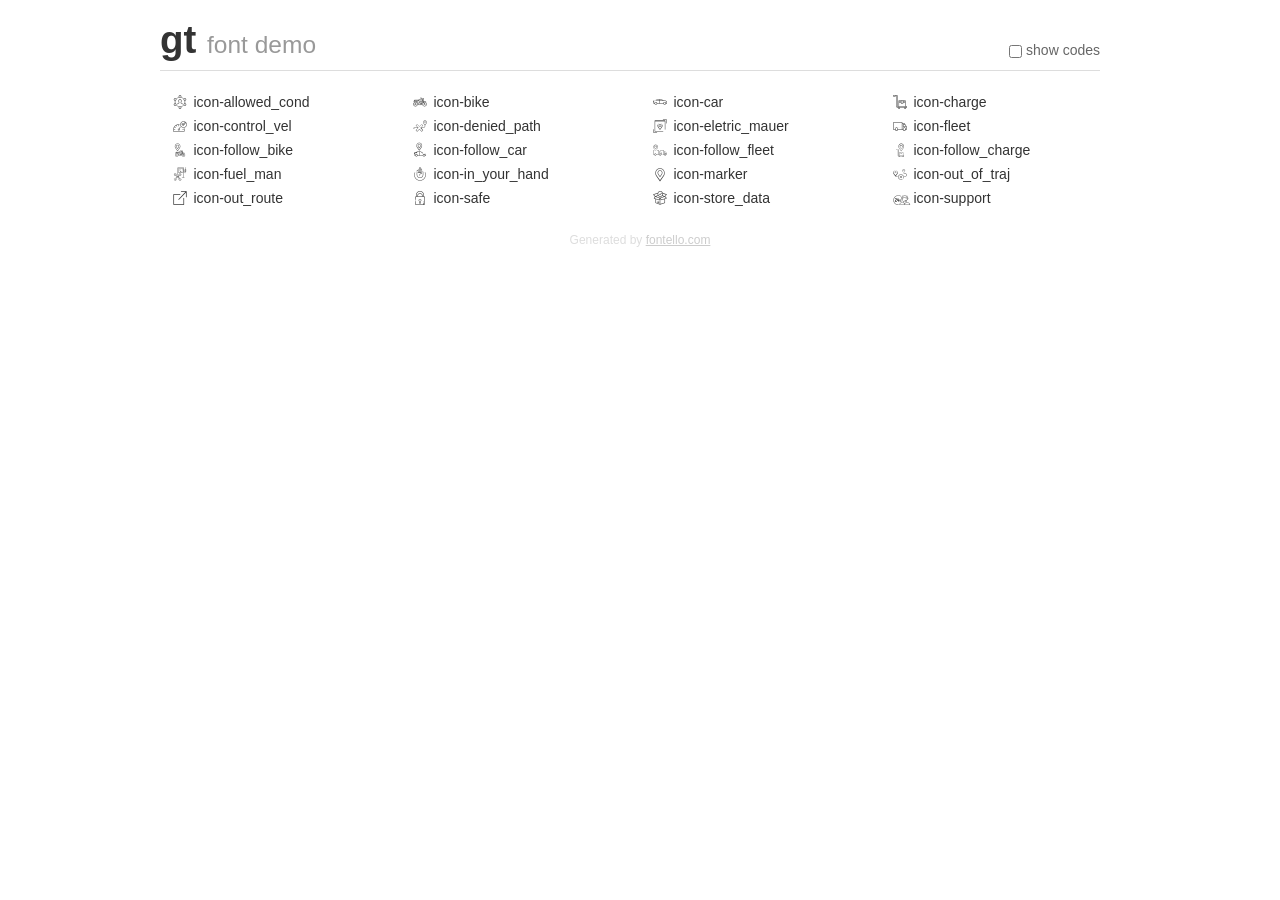
<file: crud_simples/ProjetoTeste/public/fonts/gticon/demo.html>
<!DOCTYPE html>
<html>
  <head><!--[if lt IE 9]><script language="javascript" type="text/javascript" src="//html5shim.googlecode.com/svn/trunk/html5.js"></script><![endif]-->
    <meta charset="UTF-8"><style>/*
 * Bootstrap v2.2.1
 *
 * Copyright 2012 Twitter, Inc
 * Licensed under the Apache License v2.0
 * http://www.apache.org/licenses/LICENSE-2.0
 *
 * Designed and built with all the love in the world @twitter by @mdo and @fat.
 */
.clearfix {
  *zoom: 1;
}
.clearfix:before,
.clearfix:after {
  display: table;
  content: "";
  line-height: 0;
}
.clearfix:after {
  clear: both;
}
html {
  font-size: 100%;
  -webkit-text-size-adjust: 100%;
  -ms-text-size-adjust: 100%;
}
a:focus {
  outline: thin dotted #333;
  outline: 5px auto -webkit-focus-ring-color;
  outline-offset: -2px;
}
a:hover,
a:active {
  outline: 0;
}
button,
input,
select,
textarea {
  margin: 0;
  font-size: 100%;
  vertical-align: middle;
}
button,
input {
  *overflow: visible;
  line-height: normal;
}
button::-moz-focus-inner,
input::-moz-focus-inner {
  padding: 0;
  border: 0;
}
body {
  margin: 0;
  font-family: "Helvetica Neue", Helvetica, Arial, sans-serif;
  font-size: 14px;
  line-height: 20px;
  color: #333;
  background-color: #fff;
}
a {
  color: #08c;
  text-decoration: none;
}
a:hover {
  color: #005580;
  text-decoration: underline;
}
.row {
  margin-left: -20px;
  *zoom: 1;
}
.row:before,
.row:after {
  display: table;
  content: "";
  line-height: 0;
}
.row:after {
  clear: both;
}
[class*="span"] {
  float: left;
  min-height: 1px;
  margin-left: 20px;
}
.container,
.navbar-static-top .container,
.navbar-fixed-top .container,
.navbar-fixed-bottom .container {
  width: 940px;
}
.span12 {
  width: 940px;
}
.span11 {
  width: 860px;
}
.span10 {
  width: 780px;
}
.span9 {
  width: 700px;
}
.span8 {
  width: 620px;
}
.span7 {
  width: 540px;
}
.span6 {
  width: 460px;
}
.span5 {
  width: 380px;
}
.span4 {
  width: 300px;
}
.span3 {
  width: 220px;
}
.span2 {
  width: 140px;
}
.span1 {
  width: 60px;
}
[class*="span"].pull-right,
.row-fluid [class*="span"].pull-right {
  float: right;
}
.container {
  margin-right: auto;
  margin-left: auto;
  *zoom: 1;
}
.container:before,
.container:after {
  display: table;
  content: "";
  line-height: 0;
}
.container:after {
  clear: both;
}
p {
  margin: 0 0 10px;
}
.lead {
  margin-bottom: 20px;
  font-size: 21px;
  font-weight: 200;
  line-height: 30px;
}
small {
  font-size: 85%;
}
h1 {
  margin: 10px 0;
  font-family: inherit;
  font-weight: bold;
  line-height: 20px;
  color: inherit;
  text-rendering: optimizelegibility;
}
h1 small {
  font-weight: normal;
  line-height: 1;
  color: #999;
}
h1 {
  line-height: 40px;
}
h1 {
  font-size: 38.5px;
}
h1 small {
  font-size: 24.5px;
}
body {
  margin-top: 90px;
}
.header {
  position: fixed;
  top: 0;
  left: 50%;
  margin-left: -480px;
  background-color: #fff;
  border-bottom: 1px solid #ddd;
  padding-top: 10px;
  z-index: 10;
}
.footer {
  color: #ddd;
  font-size: 12px;
  text-align: center;
  margin-top: 20px;
}
.footer a {
  color: #ccc;
  text-decoration: underline;
}
.the-icons {
  font-size: 14px;
  line-height: 24px;
}
.switch {
  position: absolute;
  right: 0;
  bottom: 10px;
  color: #666;
}
.switch input {
  margin-right: 0.3em;
}
.codesOn .i-name {
  display: none;
}
.codesOn .i-code {
  display: inline;
}
.i-code {
  display: none;
}
@font-face {
      font-family: 'gt';
      src: url('./font/gt.eot?67200589');
      src: url('./font/gt.eot?67200589#iefix') format('embedded-opentype'),
           url('./font/gt.woff?67200589') format('woff'),
           url('./font/gt.ttf?67200589') format('truetype'),
           url('./font/gt.svg?67200589#gt') format('svg');
      font-weight: normal;
      font-style: normal;
    }
     
     
    .demo-icon
    {
      font-family: "gt";
      font-style: normal;
      font-weight: normal;
      speak: none;
     
      display: inline-block;
      text-decoration: inherit;
      width: 1em;
      margin-right: .2em;
      text-align: center;
      /* opacity: .8; */
     
      /* For safety - reset parent styles, that can break glyph codes*/
      font-variant: normal;
      text-transform: none;
     
      /* fix buttons height, for twitter bootstrap */
      line-height: 1em;
     
      /* Animation center compensation - margins should be symmetric */
      /* remove if not needed */
      margin-left: .2em;
     
      /* You can be more comfortable with increased icons size */
      /* font-size: 120%; */
     
      /* Font smoothing. That was taken from TWBS */
      -webkit-font-smoothing: antialiased;
      -moz-osx-font-smoothing: grayscale;
     
      /* Uncomment for 3D effect */
      /* text-shadow: 1px 1px 1px rgba(127, 127, 127, 0.3); */
    }
     </style>
    <link rel="stylesheet" href="css/animation.css"><!--[if IE 7]><link rel="stylesheet" href="css/" + font.fontname + "-ie7.css"><![endif]-->
    <script>
      function toggleCodes(on) {
        var obj = document.getElementById('icons');
      
        if (on) {
          obj.className += ' codesOn';
        } else {
          obj.className = obj.className.replace(' codesOn', '');
        }
      }
      
    </script>
  </head>
  <body>
    <div class="container header">
      <h1>gt <small>font demo</small></h1>
      <label class="switch">
        <input type="checkbox" onclick="toggleCodes(this.checked)">show codes
      </label>
    </div>
    <div class="container" id="icons">
      <div class="row">
        <div class="the-icons span3" title="Code: 0xe800"><i class="demo-icon icon-allowed_cond">&#xe800;</i> <span class="i-name">icon-allowed_cond</span><span class="i-code">0xe800</span></div>
        <div class="the-icons span3" title="Code: 0xe801"><i class="demo-icon icon-bike">&#xe801;</i> <span class="i-name">icon-bike</span><span class="i-code">0xe801</span></div>
        <div class="the-icons span3" title="Code: 0xe802"><i class="demo-icon icon-car">&#xe802;</i> <span class="i-name">icon-car</span><span class="i-code">0xe802</span></div>
        <div class="the-icons span3" title="Code: 0xe803"><i class="demo-icon icon-charge">&#xe803;</i> <span class="i-name">icon-charge</span><span class="i-code">0xe803</span></div>
      </div>
      <div class="row">
        <div class="the-icons span3" title="Code: 0xe804"><i class="demo-icon icon-control_vel">&#xe804;</i> <span class="i-name">icon-control_vel</span><span class="i-code">0xe804</span></div>
        <div class="the-icons span3" title="Code: 0xe805"><i class="demo-icon icon-denied_path">&#xe805;</i> <span class="i-name">icon-denied_path</span><span class="i-code">0xe805</span></div>
        <div class="the-icons span3" title="Code: 0xe806"><i class="demo-icon icon-eletric_mauer">&#xe806;</i> <span class="i-name">icon-eletric_mauer</span><span class="i-code">0xe806</span></div>
        <div class="the-icons span3" title="Code: 0xe807"><i class="demo-icon icon-fleet">&#xe807;</i> <span class="i-name">icon-fleet</span><span class="i-code">0xe807</span></div>
      </div>
      <div class="row">
        <div class="the-icons span3" title="Code: 0xe808"><i class="demo-icon icon-follow_bike">&#xe808;</i> <span class="i-name">icon-follow_bike</span><span class="i-code">0xe808</span></div>
        <div class="the-icons span3" title="Code: 0xe809"><i class="demo-icon icon-follow_car">&#xe809;</i> <span class="i-name">icon-follow_car</span><span class="i-code">0xe809</span></div>
        <div class="the-icons span3" title="Code: 0xe80a"><i class="demo-icon icon-follow_fleet">&#xe80a;</i> <span class="i-name">icon-follow_fleet</span><span class="i-code">0xe80a</span></div>
        <div class="the-icons span3" title="Code: 0xe80b"><i class="demo-icon icon-follow_charge">&#xe80b;</i> <span class="i-name">icon-follow_charge</span><span class="i-code">0xe80b</span></div>
      </div>
      <div class="row">
        <div class="the-icons span3" title="Code: 0xe80c"><i class="demo-icon icon-fuel_man">&#xe80c;</i> <span class="i-name">icon-fuel_man</span><span class="i-code">0xe80c</span></div>
        <div class="the-icons span3" title="Code: 0xe80d"><i class="demo-icon icon-in_your_hand">&#xe80d;</i> <span class="i-name">icon-in_your_hand</span><span class="i-code">0xe80d</span></div>
        <div class="the-icons span3" title="Code: 0xe80e"><i class="demo-icon icon-marker">&#xe80e;</i> <span class="i-name">icon-marker</span><span class="i-code">0xe80e</span></div>
        <div class="the-icons span3" title="Code: 0xe80f"><i class="demo-icon icon-out_of_traj">&#xe80f;</i> <span class="i-name">icon-out_of_traj</span><span class="i-code">0xe80f</span></div>
      </div>
      <div class="row">
        <div class="the-icons span3" title="Code: 0xe810"><i class="demo-icon icon-out_route">&#xe810;</i> <span class="i-name">icon-out_route</span><span class="i-code">0xe810</span></div>
        <div class="the-icons span3" title="Code: 0xe811"><i class="demo-icon icon-safe">&#xe811;</i> <span class="i-name">icon-safe</span><span class="i-code">0xe811</span></div>
        <div class="the-icons span3" title="Code: 0xe812"><i class="demo-icon icon-store_data">&#xe812;</i> <span class="i-name">icon-store_data</span><span class="i-code">0xe812</span></div>
        <div class="the-icons span3" title="Code: 0xe813"><i class="demo-icon icon-support">&#xe813;</i> <span class="i-name">icon-support</span><span class="i-code">0xe813</span></div>
      </div>
    </div>
    <div class="container footer">Generated by <a href="http://fontello.com">fontello.com</a></div>
  </body>
</html>
</file>
<file: crud_simples/ProjetoTeste/public/fonts/gticon/css/animation.css>
/*
   Animation example, for spinners
*/
.animate-spin {
  -moz-animation: spin 2s infinite linear;
  -o-animation: spin 2s infinite linear;
  -webkit-animation: spin 2s infinite linear;
  animation: spin 2s infinite linear;
  display: inline-block;
}
@-moz-keyframes spin {
  0% {
    -moz-transform: rotate(0deg);
    -o-transform: rotate(0deg);
    -webkit-transform: rotate(0deg);
    transform: rotate(0deg);
  }

  100% {
    -moz-transform: rotate(359deg);
    -o-transform: rotate(359deg);
    -webkit-transform: rotate(359deg);
    transform: rotate(359deg);
  }
}
@-webkit-keyframes spin {
  0% {
    -moz-transform: rotate(0deg);
    -o-transform: rotate(0deg);
    -webkit-transform: rotate(0deg);
    transform: rotate(0deg);
  }

  100% {
    -moz-transform: rotate(359deg);
    -o-transform: rotate(359deg);
    -webkit-transform: rotate(359deg);
    transform: rotate(359deg);
  }
}
@-o-keyframes spin {
  0% {
    -moz-transform: rotate(0deg);
    -o-transform: rotate(0deg);
    -webkit-transform: rotate(0deg);
    transform: rotate(0deg);
  }

  100% {
    -moz-transform: rotate(359deg);
    -o-transform: rotate(359deg);
    -webkit-transform: rotate(359deg);
    transform: rotate(359deg);
  }
}
@-ms-keyframes spin {
  0% {
    -moz-transform: rotate(0deg);
    -o-transform: rotate(0deg);
    -webkit-transform: rotate(0deg);
    transform: rotate(0deg);
  }

  100% {
    -moz-transform: rotate(359deg);
    -o-transform: rotate(359deg);
    -webkit-transform: rotate(359deg);
    transform: rotate(359deg);
  }
}
@keyframes spin {
  0% {
    -moz-transform: rotate(0deg);
    -o-transform: rotate(0deg);
    -webkit-transform: rotate(0deg);
    transform: rotate(0deg);
  }

  100% {
    -moz-transform: rotate(359deg);
    -o-transform: rotate(359deg);
    -webkit-transform: rotate(359deg);
    transform: rotate(359deg);
  }
}
</file>
